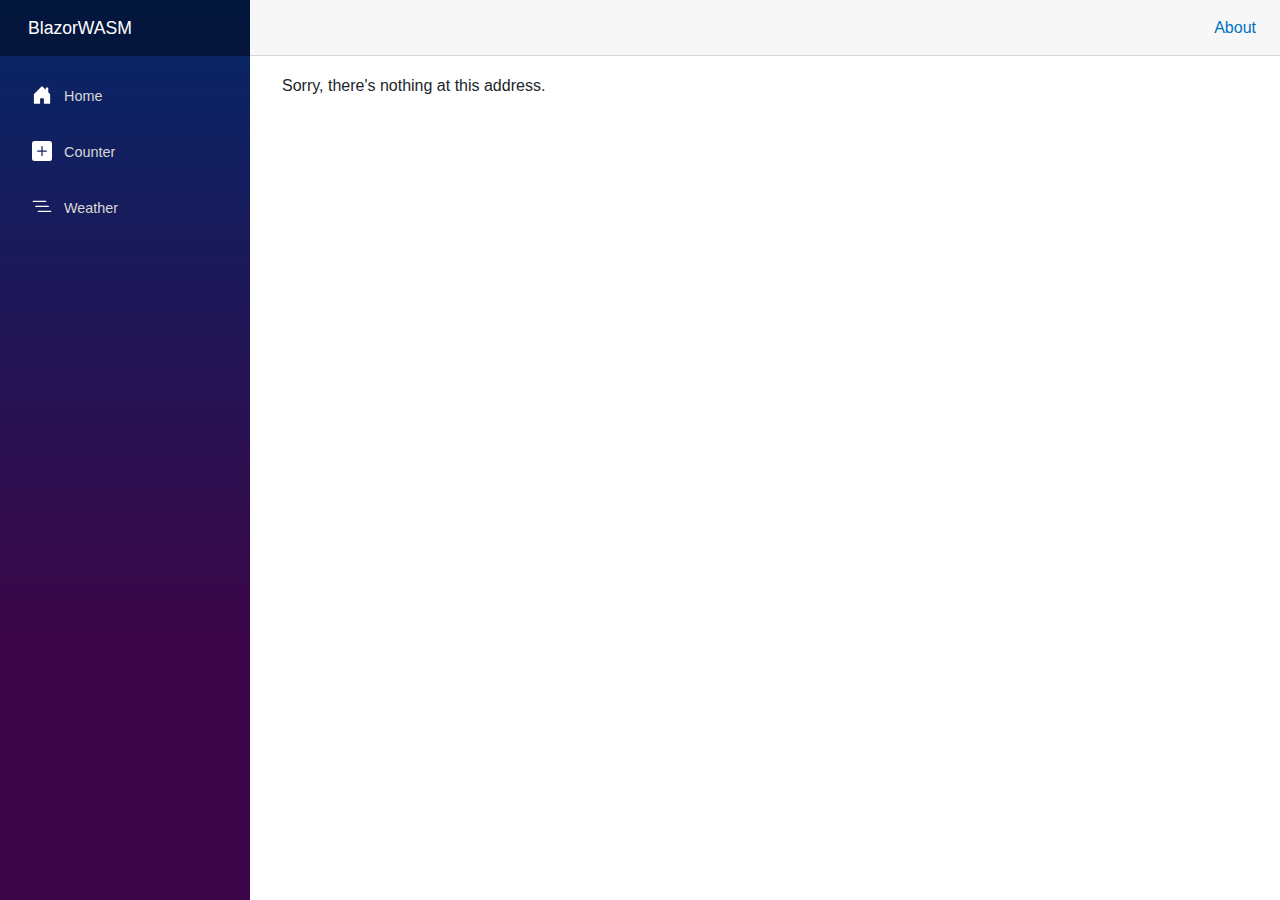
<file: wwwroot/index.html>
<!DOCTYPE html>
<html lang="en">

<head>
    <meta charset="utf-8" />
    <meta name="viewport" content="width=device-width, initial-scale=1.0" />
    <title>BlazorWASM</title>
    <base href="/" />
    <link rel="stylesheet" href="css/bootstrap/bootstrap.min.css" />
    <link rel="stylesheet" href="css/app.css" />
    <link rel="icon" type="image/png" href="favicon.png" />
    <link href="BlazorWASM.styles.css" rel="stylesheet" />
</head>

<body>
    <div id="app">
        <svg class="loading-progress">
            <circle r="40%" cx="50%" cy="50%" />
            <circle r="40%" cx="50%" cy="50%" />
        </svg>
        <div class="loading-progress-text"></div>
    </div>

    <div id="blazor-error-ui">
        An unhandled error has occurred.
        <a href="" class="reload">Reload</a>
        <a class="dismiss">🗙</a>
    </div>
    <script src="_framework/blazor.webassembly.js"></script>
</body>

</html>
</file>
<file: wwwroot/css/app.css>
html, body {
    font-family: 'Helvetica Neue', Helvetica, Arial, sans-serif;
}

h1:focus {
    outline: none;
}

a, .btn-link {
    color: #0071c1;
}

.btn-primary {
    color: #fff;
    background-color: #1b6ec2;
    border-color: #1861ac;
}

.btn:focus, .btn:active:focus, .btn-link.nav-link:focus, .form-control:focus, .form-check-input:focus {
  box-shadow: 0 0 0 0.1rem white, 0 0 0 0.25rem #258cfb;
}

.content {
    padding-top: 1.1rem;
}

.valid.modified:not([type=checkbox]) {
    outline: 1px solid #26b050;
}

.invalid {
    outline: 1px solid red;
}

.validation-message {
    color: red;
}

#blazor-error-ui {
    background: lightyellow;
    bottom: 0;
    box-shadow: 0 -1px 2px rgba(0, 0, 0, 0.2);
    display: none;
    left: 0;
    padding: 0.6rem 1.25rem 0.7rem 1.25rem;
    position: fixed;
    width: 100%;
    z-index: 1000;
}

    #blazor-error-ui .dismiss {
        cursor: pointer;
        position: absolute;
        right: 0.75rem;
        top: 0.5rem;
    }

.blazor-error-boundary {
    background: url([data-uri]) no-repeat 1rem/1.8rem, #b32121;
    padding: 1rem 1rem 1rem 3.7rem;
    color: white;
}

    .blazor-error-boundary::after {
        content: "An error has occurred."
    }

.loading-progress {
    position: relative;
    display: block;
    width: 8rem;
    height: 8rem;
    margin: 20vh auto 1rem auto;
}

    .loading-progress circle {
        fill: none;
        stroke: #e0e0e0;
        stroke-width: 0.6rem;
        transform-origin: 50% 50%;
        transform: rotate(-90deg);
    }

        .loading-progress circle:last-child {
            stroke: #1b6ec2;
            stroke-dasharray: calc(3.141 * var(--blazor-load-percentage, 0%) * 0.8), 500%;
            transition: stroke-dasharray 0.05s ease-in-out;
        }

.loading-progress-text {
    position: absolute;
    text-align: center;
    font-weight: bold;
    inset: calc(20vh + 3.25rem) 0 auto 0.2rem;
}

    .loading-progress-text:after {
        content: var(--blazor-load-percentage-text, "Loading");
    }

code {
    color: #c02d76;
}
</file>
